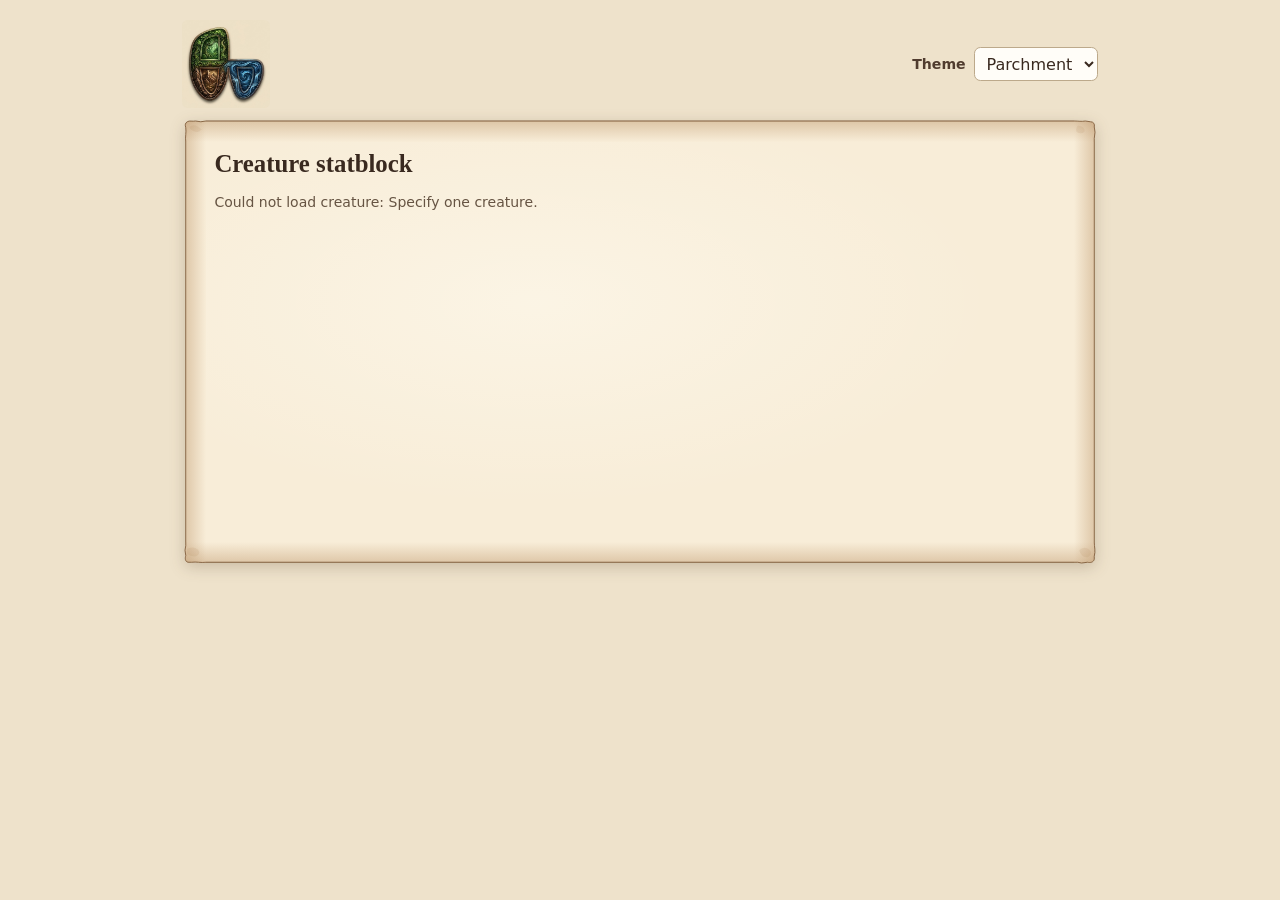
<file: experiments/frontend/statblock.html>
<!doctype html>
<html lang="en" data-theme="parchment">
<head>
  <meta charset="utf-8">
  <meta name="viewport" content="width=device-width, initial-scale=1">
  <title>Creature statblock - Campaign companion</title>
  <link rel="icon" href="assets/app-icons/favicon.ico" sizes="any">
  <script src="js/theme.js"></script>
  <link rel="stylesheet" href="assets/styles/styles.css">
  <link rel="stylesheet" href="assets/styles/theme-dark.css">
</head>
<body class="statblock-page">
  <header class="page-header">
    <img class="site-logo" src="assets/images/logo.jpeg" width="660" height="660" alt="Campaign companion logo">
    <div class="theme-control">
      <label for="theme-select">Theme</label>
      <select id="theme-select">
        <option value="parchment">Parchment</option>
        <option value="dark">Dark</option>
      </select>
    </div>
  </header>
  <p id="theme-status" class="error" role="alert"></p>
  <main class="main-content">
    <h1>Creature statblock</h1>
    <p id="statblock-status" role="status">Loading creature...</p>
    <div id="statblock-detail"></div>
  </main>
  <script src="js/statblock-rendering.js"></script>
  <script src="js/statblock-page.js"></script>
</body>
</html>
</file>
<file: experiments/frontend/assets/styles/styles.css>
@font-face {
  font-family: "Cinzel";
  font-style: normal;
  font-weight: 600;
  font-display: swap;
  src: url("../fonts/cinzel-latin-600.woff2") format("woff2");
  unicode-range: U+0000-00FF, U+0131, U+0152-0153, U+02BB-02BC, U+02C6, U+02DA, U+02DC, U+0304, U+0308, U+0329, U+2000-206F, U+20AC, U+2122, U+2191, U+2193, U+2212, U+2215, U+FEFF, U+FFFD;
}
@font-face {
  font-family: "Cinzel";
  font-style: normal;
  font-weight: 600;
  font-display: swap;
  src: url("../fonts/cinzel-latin-ext-600.woff2") format("woff2");
  unicode-range: U+0100-02BA, U+02BD-02C5, U+02C7-02CC, U+02CE-02D7, U+02DD-02FF, U+0304, U+0308, U+0329, U+1D00-1DBF, U+1E00-1E9F, U+1EF2-1EFF, U+2020, U+20A0-20AB, U+20AD-20C4, U+2113, U+2C60-2C7F, U+A720-A7FF;
}
:root {
  color-scheme: light;
  font-family: system-ui, -apple-system, sans-serif;
  --text: #39291f;
  --page-bg: #eee2cb;
  --accent: #792f34;
  --border: #d7c6a9;
  --muted: #665443;
  --surface: #fffaf0;
  --link: #752f34;
  --link-visited: #62312e;
  --label: #503c2f;
  --control-border: #bca98b;
  --control-bg: #fffdf8;
  --button-text: #4a2d24;
  --control-hover: #f3e5d1;
  --focus: #9a5c1e;
  --accent-hover: #5e2026;
  --warning-bg: #fff5da;
  --warning-text: #61480d;
  --warning-border: #eedcaa;
  --error: #a00000;
  --sidebar-bg: #3e291f;
  --sidebar-muted: #e4d1ac;
  --sidebar-text: #f7ebd8;
  --sidebar-border: #b49b77;
  --sidebar-hover: #5a3929;
  --selected-bg: #f4e3bf;
  --selected-text: #43291f;
  --selected-border: #d0ad6c;
  --panel-border: #c5ad86;
  --chat-bg: #f9f1e2;
  --note-border: #cbb694;
  --hero-bg: #f4e7d0;
  --hero-text: #5b4332;
  --portrait-bg: #e5d1ad;
  --stat-bg: #f8f0e2;
  --current-border: #9a6a2b;
  --current-bg: #f8ecd5;
  color: var(--text);
  background: var(--page-bg);
}
* { box-sizing: border-box; }
[hidden] { display: none !important; }
body { max-width: 100rem; margin: 0 auto; padding: 1.25rem clamp(1rem, 3vw, 2.5rem); }
h1 { font-family: Georgia, serif; font-size: 1.55rem; margin: 0 0 .65rem; }
.page-header { display: flex; flex-wrap: wrap; align-items: center; justify-content: space-between; gap: .5rem 1rem; margin-bottom: .65rem; }
.site-logo { display: block; width: 5.5rem; height: auto; border-radius: .35rem; }
.theme-control { display: flex; align-items: center; gap: .5rem; }
.theme-control label { margin: 0; }
.theme-control select { width: auto; margin: 0; padding: .35rem .5rem; }
h2, h3, h4 { line-height: 1.25; }
h3 { font-family: Georgia, serif; font-size: 1.4rem; margin: 0 0 .4rem; }
h4 { margin: 0 0 .65rem; }
p { line-height: 1.5; }
a { color: var(--link); }
a:visited { color: var(--link-visited); }
label { display: block; margin-top: .75rem; color: var(--label); font-size: .88rem; font-weight: 600; }
input, textarea, select { display: block; width: 100%; margin-top: .3rem; padding: .6rem .7rem; border: 1px solid var(--control-border); border-radius: .4rem; background: var(--control-bg); color: inherit; font: inherit; }
textarea { resize: vertical; }
input[type="checkbox"] { display: inline-block; width: auto; margin: 0 .25rem 0 0; accent-color: var(--accent); }
button { margin: .65rem .35rem 0 0; padding: .55rem .85rem; border: 1px solid var(--control-border); border-radius: .4rem; background: var(--control-bg); color: var(--button-text); font: inherit; font-size: .875rem; font-weight: 600; cursor: pointer; }
button[type="submit"], #player-tabs button { font-family: "Cinzel", Georgia, serif; }
button:hover:not(:disabled) { border-color: var(--accent); background: var(--control-hover); }
button:disabled { opacity: .55; cursor: not-allowed; }
.button-icon { display: inline-block; width: 1em; height: 1em; margin-right: .4em; vertical-align: -.12em; pointer-events: none; }
:focus-visible { outline: 3px solid var(--focus); outline-offset: 2px; }
button[type="submit"] { background: var(--accent); border-color: var(--accent); color: #fff; }
button[type="submit"]:hover:not(:disabled) { background: var(--accent-hover); color: #fff; }
.error { color: var(--error); }
#login-view { max-width: 28rem; padding: 1.5rem; }
#login-view h2 { margin-top: 0; }
#chat-view { display: grid; grid-template-columns: 12.5rem minmax(0, 1fr); gap: 1.25rem; align-items: start; }
.sidebar { position: sticky; top: 1rem; padding: 1rem; background: var(--sidebar-bg); color: #fff; border-radius: .75rem; }
.sidebar h2 { margin: 0; font-size: .8rem; font-weight: 500; color: var(--sidebar-muted); overflow-wrap: anywhere; }
.sidebar h2 span { display: block; margin-top: .2rem; color: #fff; font-size: 1rem; font-weight: 700; }
#logout-button { margin: .75rem 0 0; background: transparent; color: var(--sidebar-text); border-color: var(--sidebar-border); }
#logout-button:hover:not(:disabled) { background: var(--sidebar-hover); color: #fff; }
#player-tabs { display: flex; flex-direction: column; gap: .25rem; margin-top: 1.1rem; }
#player-tabs button { width: 100%; margin: 0; padding: .7rem .75rem; text-align: left; background: transparent; border-color: transparent; color: var(--sidebar-text); }
#player-tabs button:hover:not(:disabled) { background: var(--sidebar-hover); }
#player-tabs button[aria-selected="true"] { background: var(--selected-bg); color: var(--selected-text); border-color: var(--selected-border); }
.unread-badge { float: right; min-width: 1.4rem; padding: .1rem .35rem; border-radius: 1rem; background: var(--accent); color: #fff; text-align: center; font-family: system-ui, -apple-system, sans-serif; font-size: .75rem; line-height: 1.2; pointer-events: none; }
.main-content { min-width: 0; padding: clamp(1rem, 2vw, 1.5rem); min-height: 28rem; }
#login-view, .main-content {
  position: relative;
  isolation: isolate;
  background: var(--surface);
  border: 1px solid var(--panel-border);
  border-radius: .4rem;
  box-shadow: inset 0 0 1.5rem rgba(114, 77, 36, .12), 0 .3rem .8rem rgba(69, 45, 25, .16);
}
#login-view::before, .main-content::before {
  content: "";
  position: absolute;
  inset: 0;
  z-index: -1;
  pointer-events: none;
  border-radius: inherit;
  background:
    radial-gradient(ellipse at 12% 18%, rgba(145, 104, 57, .13), transparent 35%),
    radial-gradient(ellipse at 88% 82%, rgba(135, 95, 50, .14), transparent 38%),
    radial-gradient(ellipse at center, var(--surface) 30%, #e8d5b3 100%);
  box-shadow: inset 0 0 1.5rem rgba(107, 74, 38, .2);
}
@supports (border-image-source: url("../images/parchment-frame.svg")) {
  :root:not([data-theme="dark"]) .main-content {
    padding: clamp(1.5rem, 2.5vw, 2rem);
    background: transparent;
    border: 0;
    border-radius: 0;
    box-shadow: none;
  }
  :root:not([data-theme="dark"]) .main-content::before {
    border: 24px solid transparent;
    border-image: url("../images/parchment-frame.svg") 32 / 24px / 0 stretch;
    border-radius: 0;
    background:
      radial-gradient(ellipse at 38% 40%, rgba(255, 253, 244, .45), transparent 60%),
      #f8edd8;
    background-clip: padding-box;
    box-shadow: none;
    filter: drop-shadow(0 .3rem .45rem rgba(69, 45, 25, .22));
  }
}
[role="status"]:empty, [role="alert"]:empty { display: none; }
[role="status"] { color: var(--muted); font-size: .875rem; }
#chat-panel { container-type: inline-size; }
#conversations { display: grid; grid-template-columns: 1fr; gap: 1rem; }
#conversations.dm-conversations { grid-template-columns: repeat(2, minmax(0, 1fr)); }
#conversations section { min-width: 0; }
#conversations h3 { font-family: inherit; font-size: 1rem; }
.chat-box { border: 1px solid var(--border); border-radius: .5rem; background: var(--chat-bg); height: clamp(15rem, 45vh, 30rem); overflow-y: auto; padding: .75rem; }
.chat-box div { overflow-wrap: anywhere; white-space: pre-wrap; padding: .3rem 0; }
.dm-conversations .chat-box { height: clamp(8rem, 20vh, 13rem); }
.dm-conversations form { display: flex; align-items: end; gap: .45rem; }
.dm-conversations form label { flex: 1; min-width: 0; margin-top: .4rem; }
.dm-conversations form button { flex: none; margin: 0; }
.notes-layout { display: grid; grid-template-columns: repeat(auto-fit, minmax(min(100%, 19rem), 1fr)); gap: 1.5rem; align-items: start; }
.notes-layout h4 { margin: 0; }
.board-note { border: 1px solid var(--note-border); border-radius: .35rem; padding: .8rem 1rem; margin-top: .65rem; overflow-wrap: anywhere; background: linear-gradient(120deg, rgba(255, 251, 241, .92), rgba(241, 225, 195, .85)); box-shadow: inset 0 0 .7rem rgba(107, 74, 38, .08); }
.board-note summary { cursor: pointer; font-weight: 650; }
.board-note img { max-width: 100%; height: auto; }
.board-note figure { margin: .75rem 0; }
.board-note pre { overflow-x: auto; }
.bestiary-filters { display: grid; grid-template-columns: repeat(auto-fit, minmax(min(100%, 10rem), 1fr)); gap: .25rem .75rem; align-items: end; }
.bestiary-layout { display: grid; grid-template-columns: minmax(0, 1fr) minmax(0, 1.15fr); gap: 1.5rem; align-items: start; margin-top: 1.25rem; }
.bestiary-layout section { min-width: 0; }
.bestiary-layout h4 { margin: 0; }
.bestiary-results-scroll { max-height: 65vh; overflow: auto; border: 1px solid var(--border); border-radius: .4rem; background: var(--chat-bg); }
.bestiary-results { width: 100%; min-width: 31rem; table-layout: fixed; border-collapse: collapse; font-size: .85rem; }
.bestiary-col-name { width: 38%; }
.bestiary-col-cr { width: 10%; }
.bestiary-col-type { width: 21%; }
.bestiary-col-size { width: 15%; }
.bestiary-col-source { width: 16%; }
.bestiary-results th { position: sticky; top: 0; z-index: 1; background: var(--control-bg); color: var(--label); text-align: left; }
.bestiary-results th, .bestiary-results td { padding: .5rem; border-bottom: 1px solid var(--border); vertical-align: top; overflow-wrap: anywhere; }
.bestiary-results th:nth-child(2), .bestiary-results td:nth-child(2) { white-space: nowrap; overflow-wrap: normal; }
.bestiary-results tbody tr { cursor: pointer; }
.bestiary-results tbody tr:hover { background: var(--control-hover); }
.bestiary-results tbody tr.is-selected { background: var(--selected-bg); color: var(--selected-text); }
.bestiary-results button { display: block; width: 100%; margin: 0; padding: 0; border: 0; background: transparent; color: inherit; text-align: left; font-weight: 650; }
.bestiary-results button:hover:not(:disabled) { background: transparent; text-decoration: underline; }
#bestiary-add { max-width: 32rem; margin-top: .75rem; padding: .8rem 1rem; border: 1px solid var(--border); border-radius: .45rem; background: var(--chat-bg); }
.bestiary-add-heading { font-weight: 700; font-size: .9rem; }
.bestiary-add-fields { display: grid; grid-template-columns: minmax(0, 1fr) minmax(6rem, 8rem); gap: .75rem; align-items: end; }
.bestiary-add-fields label { min-width: 0; margin-top: .45rem; }
.bestiary-add-summary { display: flex; flex-wrap: wrap; gap: .15rem 1rem; margin-top: .45rem; color: var(--muted); font-size: .85rem; }
.bestiary-add-summary p { margin: 0; }
.bestiary-add-actions { display: flex; flex-wrap: wrap; gap: .5rem; margin-top: .65rem; }
.bestiary-add-actions button { margin: 0; }
#bestiary-add-status { margin: .55rem 0 0; }
.bestiary-statblock-frame { display: block; width: 100%; border: 0; }
#custom-creatures-panel { container-type: inline-size; }
.custom-layout { display: grid; grid-template-columns: minmax(12rem, 15rem) minmax(0, 1fr); gap: 1.25rem; align-items: start; margin-top: .9rem; }
.custom-library, .custom-workspace { min-width: 0; }
.custom-library { padding: .8rem; border: 1px solid var(--border); border-radius: .5rem; background: var(--chat-bg); }
.custom-library h4 { margin: 0; }
#custom-list { display: grid; gap: .35rem; max-height: 32rem; overflow-y: auto; }
#custom-list button { width: 100%; margin: 0; text-align: left; }
#custom-list button strong, #custom-list button span { display: block; overflow-wrap: anywhere; }
#custom-list button span { margin-top: .2rem; font-size: .75rem; font-weight: 400; }
#custom-list button[aria-pressed="true"] { border-color: var(--selected-border); background: var(--selected-bg); color: var(--selected-text); }
.custom-editor-header, .custom-view-header { display: flex; flex-wrap: wrap; align-items: center; justify-content: space-between; gap: .5rem; }
.custom-editor-header h4, .custom-view-header h4 { margin: 0; }
.custom-editor-actions, .custom-add-buttons { display: flex; flex-wrap: wrap; gap: .5rem; }
.custom-editor-actions button, .custom-view-header button, .custom-add-buttons button { margin: 0; }
.custom-view-layout { display: grid; grid-template-columns: minmax(0, 1fr) minmax(15rem, 19rem); gap: 1rem; align-items: start; }
#custom-preview { min-width: 0; }
#custom-form { max-width: 52rem; }
.custom-field-group { margin: .8rem 0; padding: .75rem; border: 1px solid var(--border); border-radius: .45rem; }
.custom-field-group legend { padding: 0 .3rem; font-weight: 700; }
.custom-field-grid { display: grid; grid-template-columns: repeat(auto-fit, minmax(min(100%, 12rem), 1fr)); gap: .2rem .75rem; }
.custom-field-grid label { min-width: 0; margin-top: .35rem; }
.custom-field-grid .custom-wide { grid-column: 1 / -1; }
.custom-field-help { margin: .25rem 0; color: var(--muted); font-size: .85rem; }
.custom-field-grid textarea { min-height: 6rem; }
.custom-add { min-width: 0; margin: 1rem 0 0; padding: .8rem 1rem; border: 1px solid var(--border); border-radius: .45rem; background: var(--chat-bg); }
.custom-add p { margin: .5rem 0 0; }
.custom-add-buttons { margin-top: .65rem; }
.statblock-page { max-width: 62rem; }
@media (max-width: 1100px) { .bestiary-layout { grid-template-columns: 1fr; } .bestiary-results-scroll { max-height: 22rem; } }
@container (max-width: 70rem) { .custom-view-layout { grid-template-columns: 1fr; } .custom-add { order: -1; max-width: 32rem; } }
@container (max-width: 45rem) { .custom-layout { grid-template-columns: 1fr; } #custom-list { max-height: 15rem; } }
@media (max-width: 420px) { .bestiary-add-fields { grid-template-columns: 1fr; } }
.markdown-content :is(h1, h2, h3, h4, h5, h6) {
  font-family: inherit;
  line-height: 1.25;
  margin: 1em 0 .4em;
  color: inherit;
  letter-spacing: normal;
  text-transform: none;
}
.markdown-content h1 { font-size: 1.8rem; }
.markdown-content h2 { font-size: 1.5rem; }
.markdown-content h3 { font-size: 1.25rem; }
.markdown-content h4 { font-size: 1.1rem; }
.markdown-content h5 { font-size: 1rem; }
.markdown-content h6 { font-size: .9rem; }
#board-existing-images img { display: block; max-width: 12rem; max-height: 12rem; }
.note-date { color: var(--muted); font-size: .8rem; }
.character-grid { display: grid; grid-template-columns: repeat(auto-fit, minmax(min(100%, 10rem), 1fr)); gap: .25rem .75rem; }
.character-sheet { display: grid; gap: 1rem; }
.character-hero { display: flex; align-items: center; gap: 1rem; padding: 1rem; border-radius: .6rem; background: var(--hero-bg); }
.character-hero h4 { font-family: Georgia, serif; font-size: 1.4rem; margin: 0 0 .3rem; }
.character-hero p { margin: .2rem 0; color: var(--hero-text); }
.character-hero img { width: 6rem; height: 6rem; object-fit: contain; border-radius: .5rem; background: var(--portrait-bg); }
.character-section { border: 1px solid var(--border); border-radius: .6rem; padding: 1rem; min-width: 0; }
.character-section > h4 { font-size: .8rem; color: var(--muted); letter-spacing: .06em; text-transform: uppercase; }
.character-stats { display: grid; grid-template-columns: repeat(auto-fit, minmax(7rem, 1fr)); gap: .5rem; }
.character-stat { background: var(--stat-bg); border-radius: .4rem; padding: .65rem; }
.character-stat span { display: block; color: var(--muted); font-size: .76rem; }
.character-stat strong { display: block; margin-top: .2rem; font-size: 1.1rem; overflow-wrap: anywhere; }
.character-prose p { margin: .4rem 0; white-space: pre-wrap; overflow-wrap: anywhere; }
.character-prose img { max-width: 100%; height: auto; }
.character-prose pre { overflow-x: auto; }
#dm-character-list .character-display { margin-top: .75rem; }
.character-editor-section { margin: 1rem 0; }
.character-editor-section h4 { margin-bottom: .15rem; }
#character-classes fieldset { border: 1px solid var(--border); border-radius: .5rem; margin: .75rem 0; }
#initiative-dm { margin-top: .75rem; container-type: inline-size; }
.initiative-toolbar { display: flex; flex-wrap: wrap; gap: .45rem; align-items: center; }
.initiative-toolbar button { margin: 0; }
#initiative-add { display: grid; grid-template-columns: minmax(10rem, 2fr) minmax(5rem, .65fr) minmax(6rem, .8fr) auto; gap: .5rem; align-items: end; margin: .9rem 0; }
#initiative-add label, .initiative-combatant label, #initiative-encounter-form label { margin: 0; font-size: .75rem; }
#initiative-add input, .initiative-combatant input:not([type="checkbox"]), #initiative-encounter-form input { margin-top: .2rem; padding: .45rem .5rem; }
#initiative-add button { margin: 0; }
#initiative-fields { margin: .85rem 0 0; padding: 0; border: 0; min-width: 0; }
#initiative-fields > legend { padding: 0; margin-bottom: .4rem; font-weight: 700; }
#initiative-edit-list { display: grid; gap: .4rem; }
.initiative-combatant { margin: 0; padding: .55rem .65rem; border: 1px solid var(--border); border-radius: .5rem; min-width: 0; }
.initiative-combatant-fields { display: grid; grid-template-columns: minmax(8rem, 2fr) repeat(3, minmax(4.5rem, .7fr)) auto auto auto; gap: .5rem; align-items: end; }
.initiative-combatant legend { padding: 0 .2rem; color: var(--muted); font-size: .75rem; font-weight: 600; }
.initiative-combatant label { min-width: 0; }
.initiative-combatant .initiative-toggle { align-self: center; white-space: nowrap; padding-top: 1rem; }
.initiative-combatant button { margin: 0; padding: .45rem .6rem; }
.initiative-bestiary-actions { display: flex; flex-wrap: wrap; align-items: stretch; gap: .5rem; margin-top: .5rem; }
.initiative-bestiary-actions button, .initiative-statblock-link { display: inline-flex; align-items: center; justify-content: center; min-width: 0; max-width: 100%; text-align: center; line-height: 1.25; }
.initiative-bestiary-actions .button-icon { flex: none; }
.initiative-statblock-link { padding: .45rem .6rem; border: 1px solid var(--control-border); border-radius: .4rem; background: var(--control-bg); color: var(--button-text); font-size: .875rem; font-weight: 600; text-decoration: none; }
.initiative-statblock-link:visited { color: var(--button-text); }
.initiative-statblock-link:hover { border-color: var(--accent); background: var(--control-hover); }
.initiative-combatant.initiative-current { border: 2px solid var(--current-border); background: var(--current-bg); }
#initiative-save { margin: .6rem 0 0; }
.initiative-encounter-section { margin-top: 1.1rem; border: 1px solid var(--border); border-radius: .5rem; padding: .75rem; }
.initiative-encounter-section summary { cursor: pointer; font-weight: 700; }
.initiative-encounter-section p { color: var(--muted); font-size: .85rem; margin: .55rem 0; }
#initiative-encounter-form { display: flex; flex-wrap: wrap; gap: .5rem; align-items: end; }
#initiative-encounter-form label { flex: 1 1 12rem; }
#initiative-encounter-form button { margin: 0; }
.initiative-encounter { display: flex; flex-wrap: wrap; align-items: center; gap: .4rem; padding-top: .6rem; }
.initiative-encounter strong { flex: 1 1 10rem; overflow-wrap: anywhere; }
.initiative-encounter button { margin: 0; padding: .4rem .6rem; }
#initiative-player-list { max-width: 40rem; margin-top: .75rem; }
#initiative-player-list p { margin: .4rem 0; padding: .7rem .85rem; border: 1px solid var(--border); border-radius: .45rem; }
#initiative-player-list .initiative-current { border-color: var(--current-border); background: var(--current-bg); font-weight: 700; }
.initiative-current { border: 2px solid var(--current-border); padding: .5rem; }
@container (max-width: 38rem) {
  #conversations.dm-conversations { grid-template-columns: 1fr; }
}
@container (max-width: 48rem) {
  #initiative-add { grid-template-columns: repeat(2, minmax(0, 1fr)); }
  .initiative-combatant-fields { grid-template-columns: repeat(3, minmax(0, 1fr)); }
  .initiative-combatant .initiative-name { grid-column: span 3; }
  .initiative-combatant .initiative-toggle { padding-top: 0; }
}
@media (max-width: 760px) {
  #chat-view { grid-template-columns: 8rem minmax(0, 1fr); gap: .65rem; }
  .sidebar { padding: .75rem; }
  .main-content { padding: 1rem; }
  .notes-layout { grid-template-columns: 1fr; }
  #initiative-add { grid-template-columns: repeat(2, minmax(0, 1fr)); }
  .initiative-combatant-fields { grid-template-columns: repeat(3, minmax(0, 1fr)); }
  .initiative-combatant .initiative-name { grid-column: span 3; }
  .initiative-combatant .initiative-toggle { padding-top: 0; }
}
@media (max-width: 420px) {
  body { padding: .75rem; }
  #chat-view { grid-template-columns: 6.5rem minmax(0, 1fr); }
  #player-tabs button { padding: .65rem .4rem; font-size: .8rem; overflow-wrap: anywhere; }
  .sidebar { padding: .6rem; }
  .character-hero { flex-wrap: wrap; }
}
</file>
<file: experiments/frontend/assets/styles/theme-dark.css>
:root[data-theme="dark"] {
  color-scheme: dark;
  --text: #eee7db;
  --page-bg: #191b20;
  --accent: #8e3e49;
  --border: #5a5554;
  --muted: #c2b9ae;
  --surface: #292c33;
  --link: #ffb8a4;
  --link-visited: #e3b2d8;
  --label: #e2d7ca;
  --control-border: #81776e;
  --control-bg: #343840;
  --button-text: #f4e9dc;
  --control-hover: #4b4142;
  --focus: #f3bb70;
  --accent-hover: #71303b;
  --warning-bg: #473b25;
  --warning-text: #f9e3ad;
  --warning-border: #917444;
  --error: #ff9c9c;
  --sidebar-bg: #252226;
  --sidebar-muted: #e4d1ac;
  --sidebar-text: #f7ebd8;
  --sidebar-border: #b49b77;
  --sidebar-hover: #4b3b40;
  --selected-bg: #b66b59;
  --selected-text: #241719;
  --selected-border: #d99979;
  --panel-border: #655c55;
  --chat-bg: #30343a;
  --note-border: #655c55;
  --hero-bg: #3b3d42;
  --hero-text: #e0d1c2;
  --portrait-bg: #57505a;
  --stat-bg: #373b42;
  --current-border: #dda95d;
  --current-bg: #514334;
}

:root[data-theme="dark"] #login-view,
:root[data-theme="dark"] .main-content {
  box-shadow: 0 .3rem .8rem rgba(0, 0, 0, .3);
}

:root[data-theme="dark"] #login-view::before,
:root[data-theme="dark"] .main-content::before {
  content: none;
}

:root[data-theme="dark"] .board-note {
  background: var(--control-bg);
  box-shadow: none;
}
</file>
